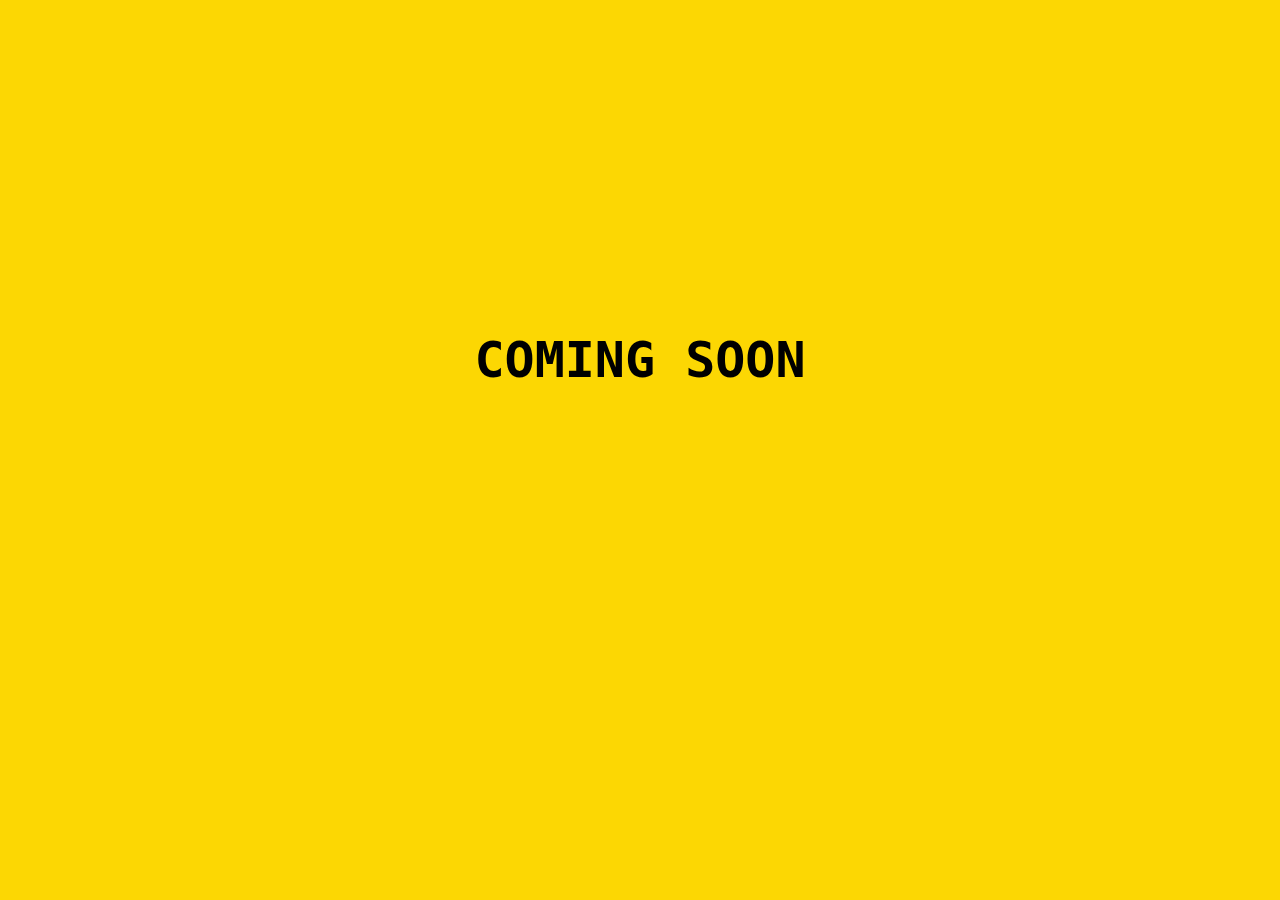
<file: html/academy-datascience.html>
<!DOCTYPE html>
<html lang="en">
<head>
    <meta charset="UTF-8">
    <meta http-equiv="X-UA-Compatible" content="IE=edge">
    <meta name="viewport" content="width=device-width, initial-scale=1.0">
    <title>Академија за data science</title>
    <link rel="stylesheet" href="../style/style.css">
</head>
<body>
    <div class="coming-soon">
        <h1 class="academy">Coming soon</h1>
    </div>
</body>
</html>
</file>
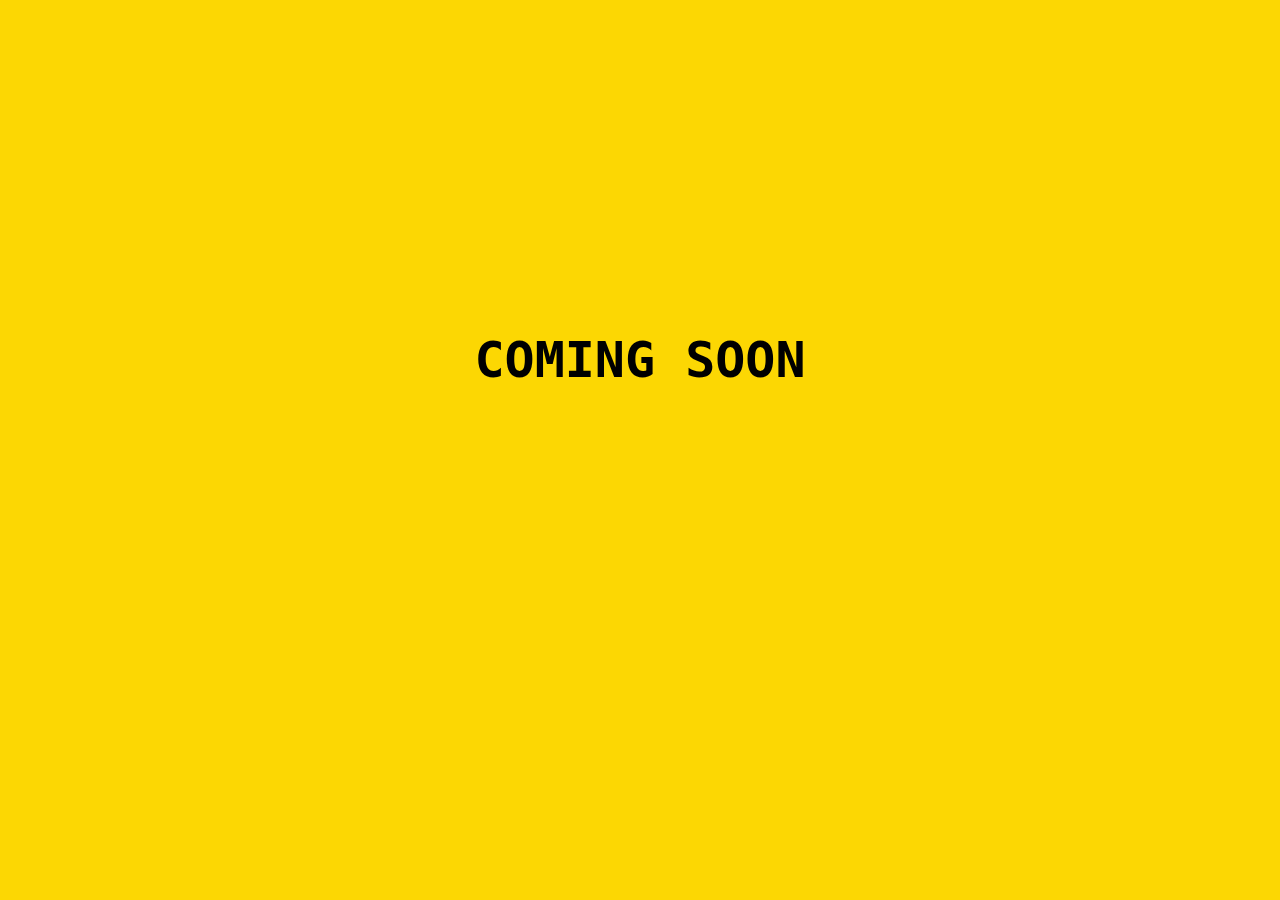
<file: html/academy-design.html>
<!DOCTYPE html>
<html lang="en">
<head>
    <meta charset="UTF-8">
    <meta http-equiv="X-UA-Compatible" content="IE=edge">
    <meta name="viewport" content="width=device-width, initial-scale=1.0">
    <title>Академија за дизајн</title>
    <link rel="stylesheet" href="../style/style.css">
</head>
<body>
    <div class="coming-soon">
        <h1 class="academy">Coming soon</h1>
    </div>
</body>
</html>
</file>
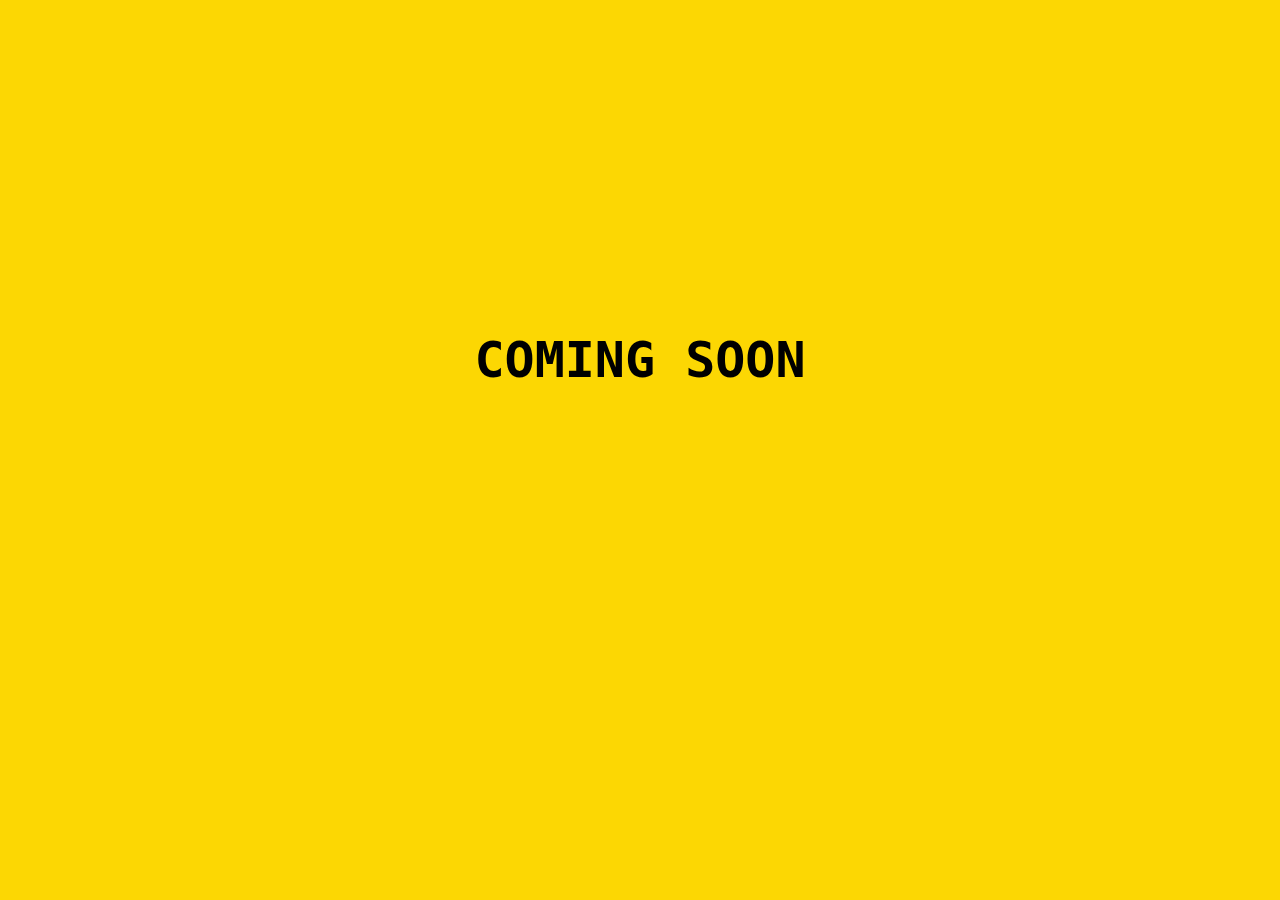
<file: html/academy-marketing.html>
<!DOCTYPE html>
<html lang="en">
<head>
    <meta charset="UTF-8">
    <meta http-equiv="X-UA-Compatible" content="IE=edge">
    <meta name="viewport" content="width=device-width, initial-scale=1.0">
    <title>Академија за маркетинг</title>
    <link rel="stylesheet" href="../style/style.css">
</head>
<body>
    <div class="coming-soon">
        <h1 class="academy">Coming soon</h1>
    </div>
</body>
</html>
</file>
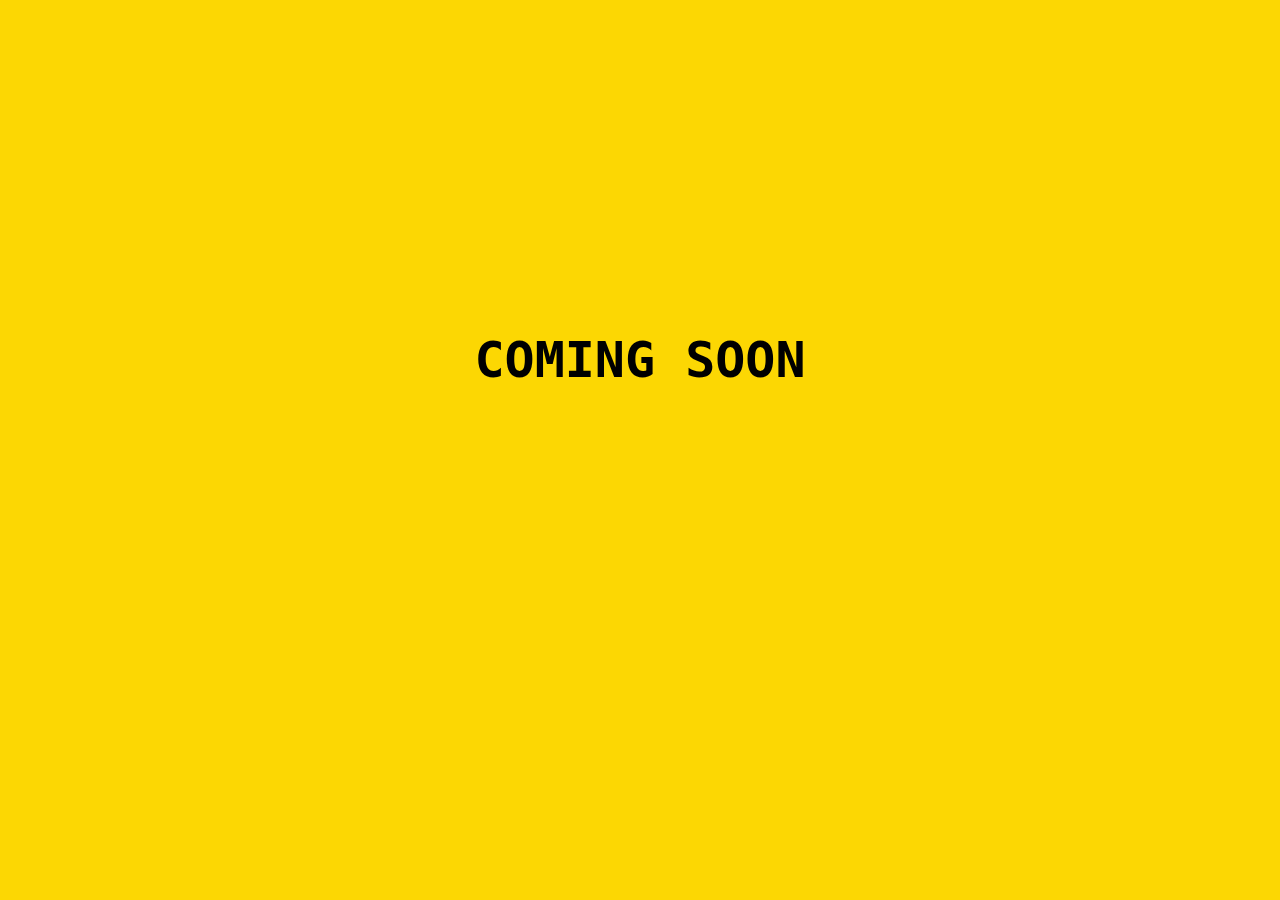
<file: html/academy-programing.html>
<!DOCTYPE html>
<html lang="en">
<head>
    <meta charset="UTF-8">
    <meta http-equiv="X-UA-Compatible" content="IE=edge">
    <meta name="viewport" content="width=device-width, initial-scale=1.0">
    <title>Академија за програмирање</title>
    <link rel="stylesheet" href="../style/style.css">
</head>
<body>
    <div class="coming-soon">
        <h1 class="academy">Coming soon</h1>
    </div>
</body>
</html>
</file>
<file: style/style.css>
/* GLOBAl SETTINGS */
* {
  box-sizing: border-box;
}

body {
  margin: 0;
  font-family: "Roboto Mono", monospace;
  background-color: #fcd703 !important;
}

h1,
h2,
h3,
h4,
ul,
p,
a {
  margin: 0;
  text-decoration: none !important;
  list-style-type: none;
}

.coming-soon {
  position: relative;
  height: 80vh;
}

.coming-soon .academy {
  position: absolute;
  top: 50%;
  left: 50%;
  font-size: 50px;
  transform: translate(-50%, -50%);
  text-transform: uppercase;
}

img {
  width: 100%;
}

.col-80 {
  width: 80%;
  margin-left: auto;
  margin-right: auto;
}
.logo img {
  width: 70px;
}

/* NavBar */
.bx-sha {
  box-shadow: 0 14px 28px rgba(0, 0, 0, 0.25), 0 10px 10px rgba(0, 0, 0, 0.22);
}
nav {
  display: flex !important;
  align-items: center;
  justify-content: center;
  padding: 20px 0px;
}
nav .mainMenu {
  display: flex;
  align-items: center;
  justify-content: center;
  list-style: none;
  padding: 0;
  width: 100%;
}

nav .logo {
  padding-left: 20px;
  cursor: pointer;
  text-transform: uppercase;
  display: flex;
  flex-direction: column;
  align-items: center;
}
nav .mainMenu li a {
  display: inline-block;
  margin: 10px 6px;
  text-align: center;
  font-weight: bold;
  color: black;
  transition: 0.2s ease;
}
nav .mainMenu li a:hover {
  background: rgb(255, 94, 0);
}
nav .openMenu {
  font-size: 2rem;
  margin: 20px;
  display: none;
  cursor: pointer;
}
nav .mainMenu .closeMenu,
.icons i {
  font-size: 2rem;
  display: none;
  cursor: pointer;
}
.hamburger {
  transform: rotate(180deg);
}
.bar1 {
  display: block;
  width: 10px;
  height: 3px;
  margin: 5px 0;
  transition: all 0.3s ease;
  background-color: black;
}
.bar2 {
  display: block;
  width: 17px;
  height: 3px;
  margin: 5px 0;
  transition: all 0.3s ease;
  background-color: black;
}
.bar3 {
  display: block;
  width: 30px;
  height: 3px;
  margin: 5px 0;
  transition: all 0.3s ease;
  background-color: black;
}

.nav-item .btn-red {
  padding: 12px 15px;
  background-color: red;
  color: white;
  border-radius: 8px;
}

.nav-item a {
  color: black;
}
.logo-text {
  color: rgb(61, 57, 57);
}

.h1 {
  font-size: 5.5rem;
}

/* Sign up form */
.signUp {
  display: flex;
  flex-direction: column;
  justify-content: center;
}
.form-text {
  text-align: center;
  color: #302f38;
  padding: 50px 0px;
}
form {
  width: 60%;
  margin-left: auto;
  margin-right: auto;
}
.form-text h1 {
  font-size: 4.5rem;
}

.form-row input {
  height: 60px;
  font-style: italic;
}

select,
.btn-danger {
  height: 60px !important;
}

.form-row label {
  font-weight: bold;
}

.btn-form {
  padding-top: 32px;
}

/* Banner section */

.banner-section {
  background: url("./images/StockSnap_QGU10TMNPE.jpg") no-repeat center;
  background-size: cover;
  height: 70vh;
  position: relative;
}

.brainster-text-labs {
  position: absolute;
  top: 50%;
  left: 50%;
  transform: translate(-50%, -50%);
  font-size: 30px;
  color: rgb(247, 219, 183);
}

.text-col {
  text-align: center;
  font-size: 25px;
  color: rgb(61, 61, 61);
  padding: 25px 0px;
}

/* BANNER-FILTER-CARDS SECTION */

.no-gutters {
  text-align: center;
  margin-right: 0;
  margin-left: 0;
}

.row {
  display: flex;
  flex-wrap: wrap;
}

.list-unstyled {
  padding-left: 0;
  list-style: none;
}
.project-section-filter-card {
  flex-basis: 33.333%;
}
.project-section-filter-card:not(:last-child) {
  border-bottom: 0;
  border-right: 1px solid #6c757d;
}

.project-section-filter-card {
  cursor: pointer;
}
.banner-cards {
  display: flex;
  justify-content: center;
  align-items: center;
}

.project-filter-card-link {
  background-color: #302f38;
  color: white;
  display: block;
  height: 100%;
  line-height: 1;
  position: relative;
  width: 100%;
}

.project-filter-card-link input {
  display: none;
}

.project-filter-card-link input:checked ~ label {
  background-color: #eb3b3b;
}

.project-filter-card-link label {
  height: 100%;
  padding: 25px 60px 25px 25px;
  width: 100%;
  cursor: pointer;
  font-size: 25px;
  text-align: initial;
}

label {
  display: inline-block;
  margin-bottom: 0.5rem;
}

.project-filter-card-link input:checked ~ label > .project-item-icon {
  display: flex;
}

.project-item-icon {
  align-items: center;
  background-color: #302f38;
  border-radius: 50%;
  display: none;
  height: 30px;
  justify-content: center;
  position: absolute;
  right: 15px;
  top: 50%;
  transform: translateY(-50%);
  width: 30px;
}

.project-item-icon::before {
  content: "\2713";
}

/* CARD SECTION */
.all-cards {
  display: flex;
  margin-right: -20px;
  flex-wrap: wrap;
}
.cards-section .p-50 {
  padding: 50px 0px;
}
.card {
  flex-basis: 33.333333%;
  margin-bottom: 30px;
}



.inner-child {
  margin-right: 20px;
  background-color: whitesmoke;
  border-radius: 10px;
}
.inner-child:hover {
  box-shadow: 0 14px 28px rgba(0, 0, 0, 0.25), 0 10px 10px rgba(0, 0, 0, 0.22);
  transition: 0.3s ease-in-out;
  transform: scale(1.05);
}
.head-section img {
  border-radius: 10px;
}

.body-section {
  padding: 10px;
}

.body-section .title span {
  background-color: #fcd703;
  width: 100%;
  padding: 8px 8px;
  font-size: 12px;
}

.body-section .project {
  padding: 10px 0px;
}

.body-section .date-time span {
  font-size: 13px;
  font-weight: bold;
}

.btn-red {
  text-align: right;
  padding: 20px 0px;
}

.btn-red .btn-more {
  background-color: red;
  padding: 10px;
  color: whitesmoke;
  border-radius: 5px;
}

.button-load{
  display: none;
}
#load-more {
  text-align: center;
  background-color: red;
  padding: 10px;
  color: whitesmoke;
  border-radius: 5px;
  width: 50%;
  font-weight: bold;
  cursor: pointer;
}
#load-more:hover {
  background-color: #9da7b1;
  color: #e92a2a;
}
/* Copy-right section */
.copy-right {
  background-color: rgb(70, 69, 67);
  color: aliceblue;
  text-align: center;
  padding: 10px 0px;
  font-weight: bold;
}
.copy-abs {
  position: absolute;
  left: 0;
  right: 0;
  bottom: 0;
}

/* MEDIA QUERY */

@media (min-width: 900px) and (max-width: 1200px) {
  nav {
    flex-direction: column;
  }
}

@media (max-width: 899px) {
  nav {
    justify-content: space-between;
  }

  .hamburger.active .bar:nth-child(2) {
    opacity: 0;
  }
  .hamburger.active .bar:nth-child(1) {
    transform: translateY(8px) rotate(45deg);
  }
  .hamburger.active .bar:nth-child(3) {
    transform: translateY(-8px) rotate(-45deg);
  }
  nav .mainMenu {
    height: 100vh;
    position: fixed;
    top: 0px;
    right: 0px;
    left: 0px;
    z-index: 10;
    flex-direction: column;
    justify-content: initial;
    padding-left: 15px;
    align-items: initial;
    background: rgb(61, 57, 57);
    transition: top 1s ease 0s;
    display: none;
    padding-top: 80px;
  }
  nav .mainMenu li a {
    color: aliceblue;
    text-align: left;
  }
  nav .mainMenu .closeMenu {
    display: block;
    position: absolute;
    top: 20px;
    right: 20px;
  }
  nav .openMenu {
    display: block;
  }
  nav .mainMenu li a:hover {
    background: none;
    color: rgb(255, 123, 0);
  }
  .project-section-cards .project-section-filter-card {
    flex-basis: 100%;
  }
  .brainster-text-labs h1 {
    font-size: 30px;
  }
  .card {
    flex-basis: 50%;
  }
  .copy-abs {
    position: absolute;
    left: 0;
    right: 0;
    bottom: 0;
  }
}
@media (max-width: 600px) {
  .card {
    flex-basis: 100%;
    margin-bottom: 0px;
  }

  .inner-child{
    margin-bottom: 20px;
  }

  .brainster-text-labs h1 {
    font-size: 18px;
  }
  .form-text h1 {
    font-size: 2.5rem;
  }
  .form-row {
    margin-right: -30px !important;
    margin-left: -30px !important;
  }
  .form-row input {
    font-size: 14px;
  }

  .copy-abs {
    position: relative;
  }

 .button-load{
    display: flex;
    justify-content: center;
  }
 .card {
    display: none;
  }
   .card:nth-child(1),
   .card:nth-child(2),
   .card:nth-child(3),
   .card:nth-child(4),
   .card:nth-child(5),
   .card:nth-child(6){
    display: inline-block;
    padding-bottom: 0;
  }


}
</file>
